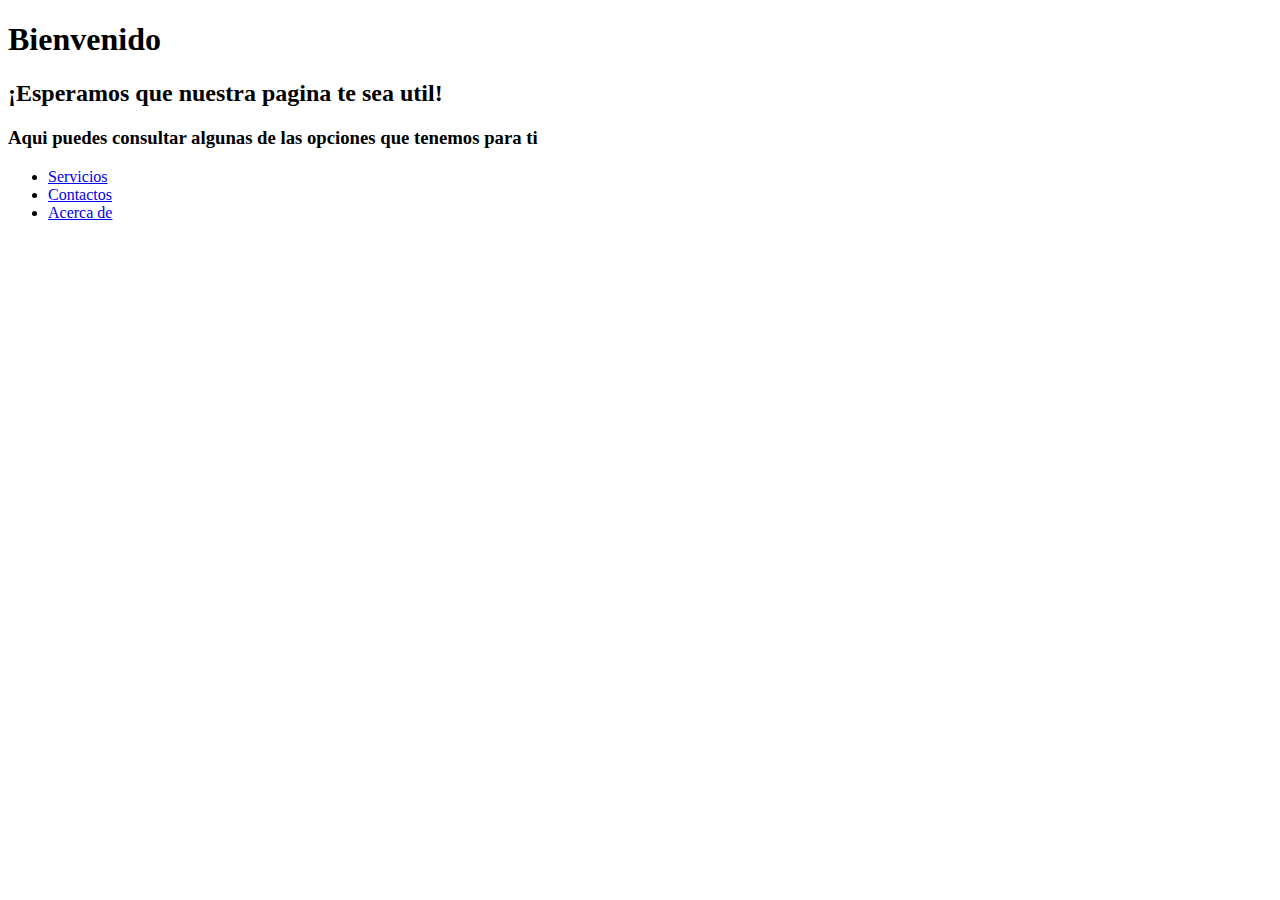
<file: Index.html>
<!DOCTYPE html>
<html>
<head>
    <title>Document</title>
</head>
    <body>
        <h1>Bienvenido</h1>
        <h2> ¡Esperamos que nuestra pagina te sea util! </h2>
        <h3>Aqui puedes consultar algunas de las opciones que tenemos para ti</h2>
    <hearder>
        <nav class="navbar" role="navigation">
            <ul>
                <li><a href="servicios.html">Servicios</a></li>
                <li><a href="contactos.html">Contactos</a></li>
                <li><a href="acerca_de.html">Acerca de</a></li>
            </ul>
        </nav>
    </hearder>
    <iframe width="560" height="315" src="https://www.youtube.com/embed/yIJ19fbExoE" title="YouTube video player" frameborder="0" allow="accelerometer; autoplay; clipboard-write; encrypted-media; gyroscope; picture-in-picture; web-share" allowfullscreen></iframe>
    </body>
</html>
</file>
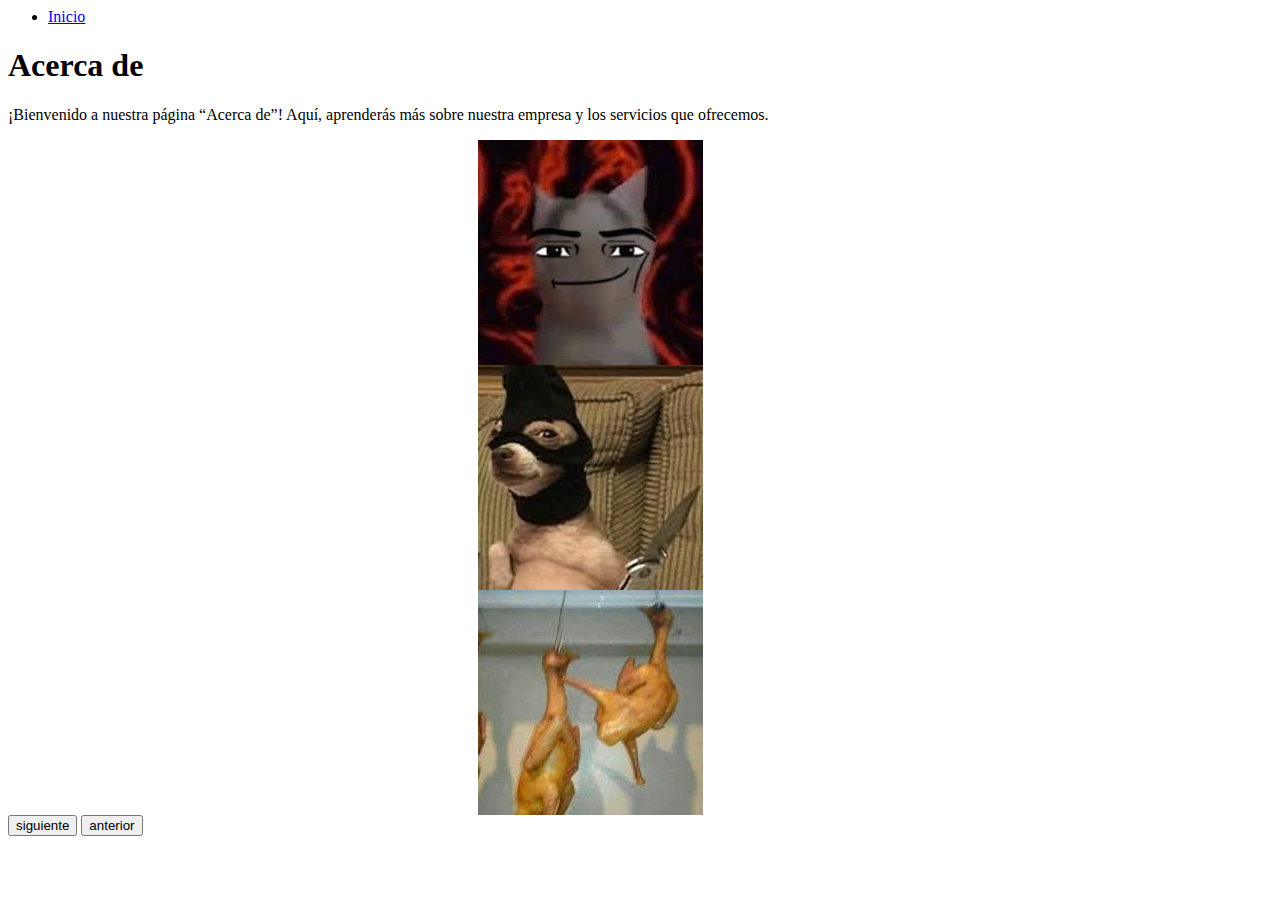
<file: acerca_de.html>
<html>
<head>
    <title>servicios</title>
    <link rel="stylesheet" href="Index.css">
</head>
    <body>
        <hearder>
            <nav class="navbar" role="navigation">
                <ul>
                    <li><a href="Index.html">Inicio</a></li>
                </ul>
                <div class="container">
                    <h1>Acerca de</h1>
                    <p>¡Bienvenido a nuestra página “Acerca de”! Aquí, aprenderás más sobre nuestra empresa y los servicios que ofrecemos.</p>
                    <img src="gatopro.jfif" alt="gatopro" />
                    <img src="perropijo.jfif" alt="perropijo" />
                    <img src="patofu.jfif" alt="patofu" />
                </div>
                <button class="siguiente">siguiente</button>
                <button class="anterior">anterior</button>
            </nav> 
        </hearder>
    </body>
</html>
</file>
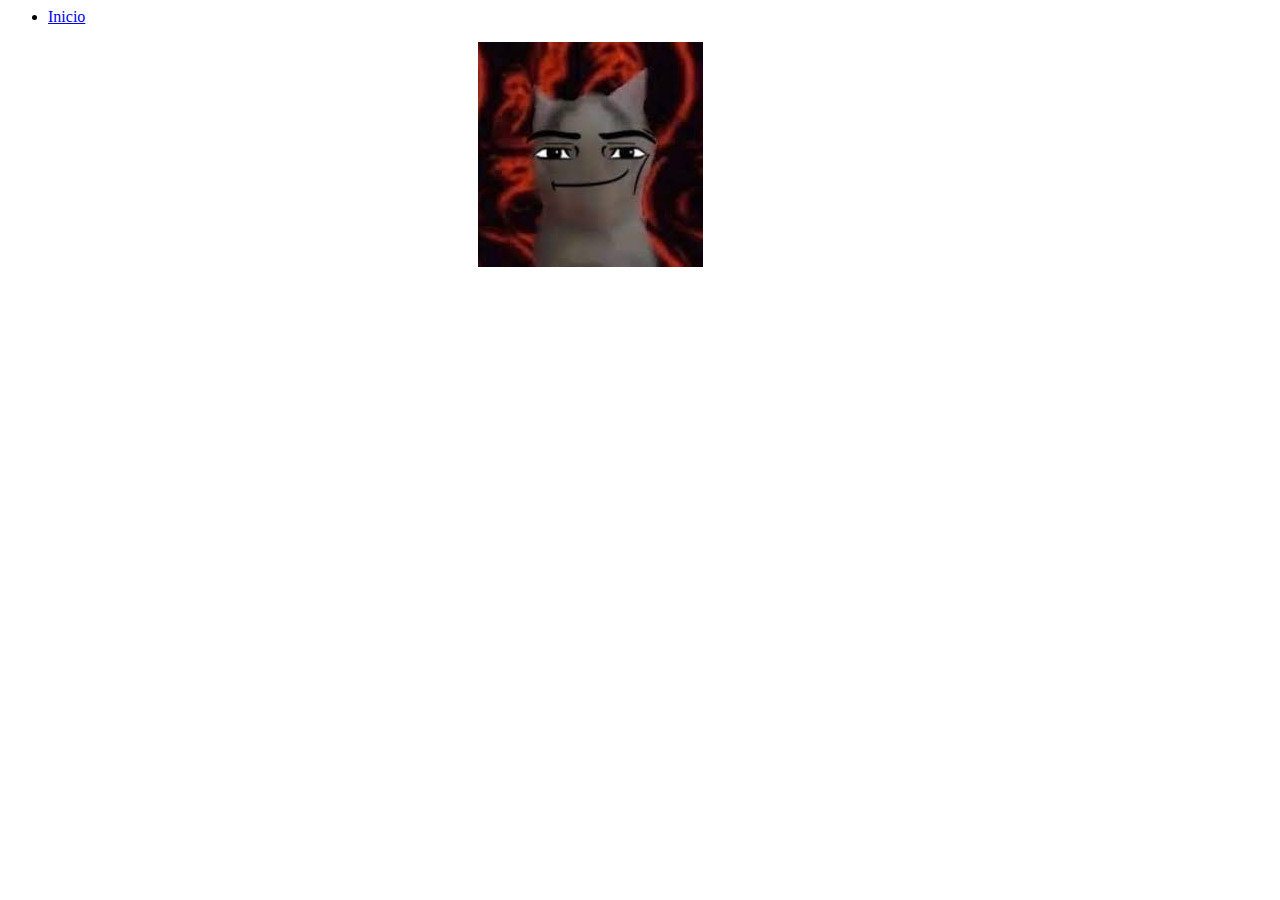
<file: Catalogo.html>
<html>
<head>
    <title>Catalogo</title>
    <link rel="stylesheet" href="Index.css">
</head>
    <body>
        <hearder>
            <nav class="navbar" role="navigation">
                <ul>
                    <li><a href="servicios.html">Inicio</a></li>
                </ul>
                <div class="image-slider">
                    <img src="gatopro.jfif" alt="gatopro" />
                    <img src="perropijo.jfif" alt="perropijo" />
                    <img src="patofu.jfif" alt="patofu" />
                </div>
            
            </nav> 
        </hearder>
    </body>
</html>
</file>
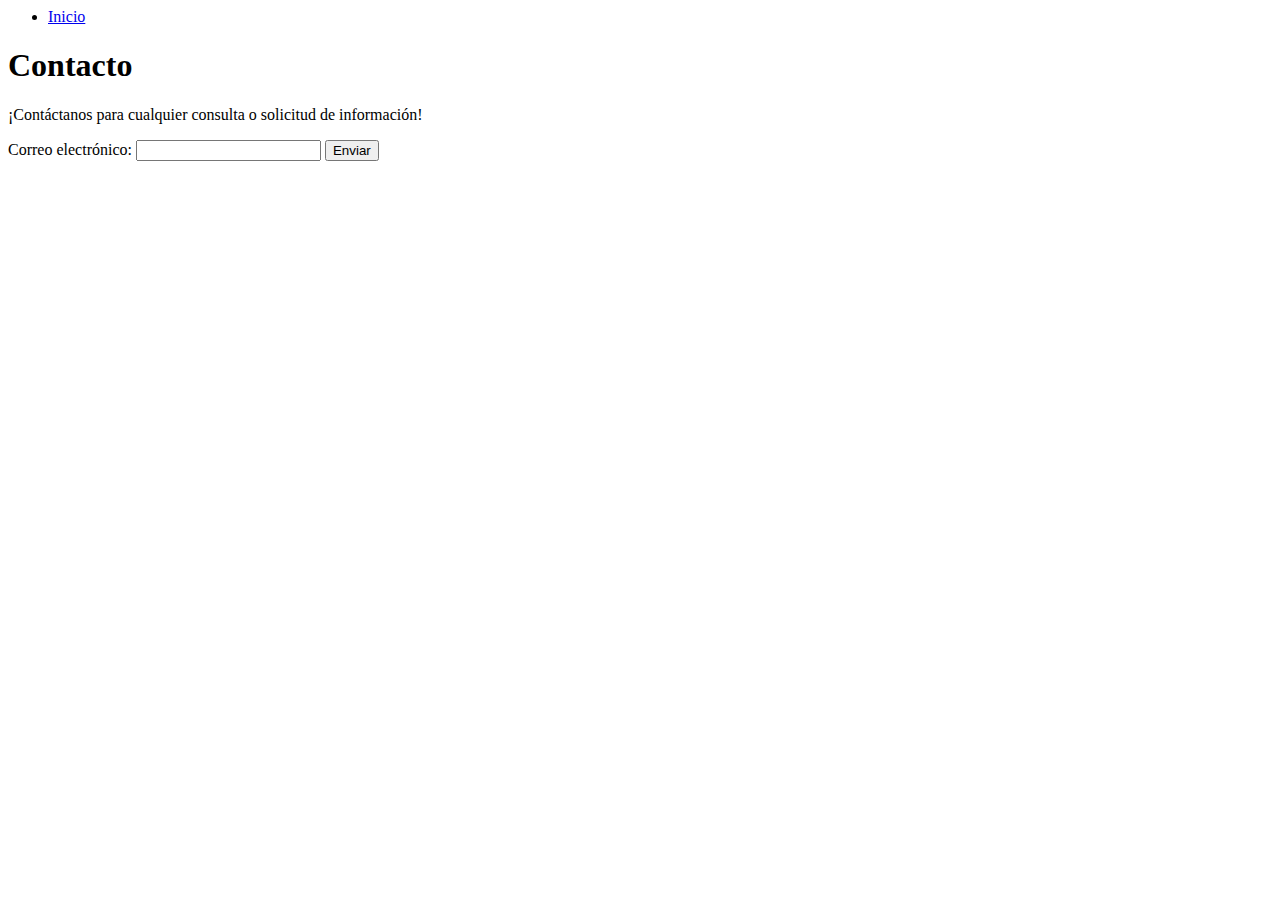
<file: contactos.html>
<html>
<head>
    <title>contactos</title>
</head>
<hearder>
    <nav class="navbar" role="navigation">
        <ul>
            <li><a href="Index.html">Inicio</a></li>
        </ul>
    <body>
        <div class="container">

        <h1>Contacto</h1>
<p>¡Contáctanos para cualquier consulta o solicitud de información!</p>
    <form id="myForm">
        <label for="email">Correo electrónico:</label>
        <input type="email" id="email" name="email" required>
        <button type="submit">Enviar</button>
      </form>
    </div>
    </body>
</nav>
</hearder>
</html>
</file>
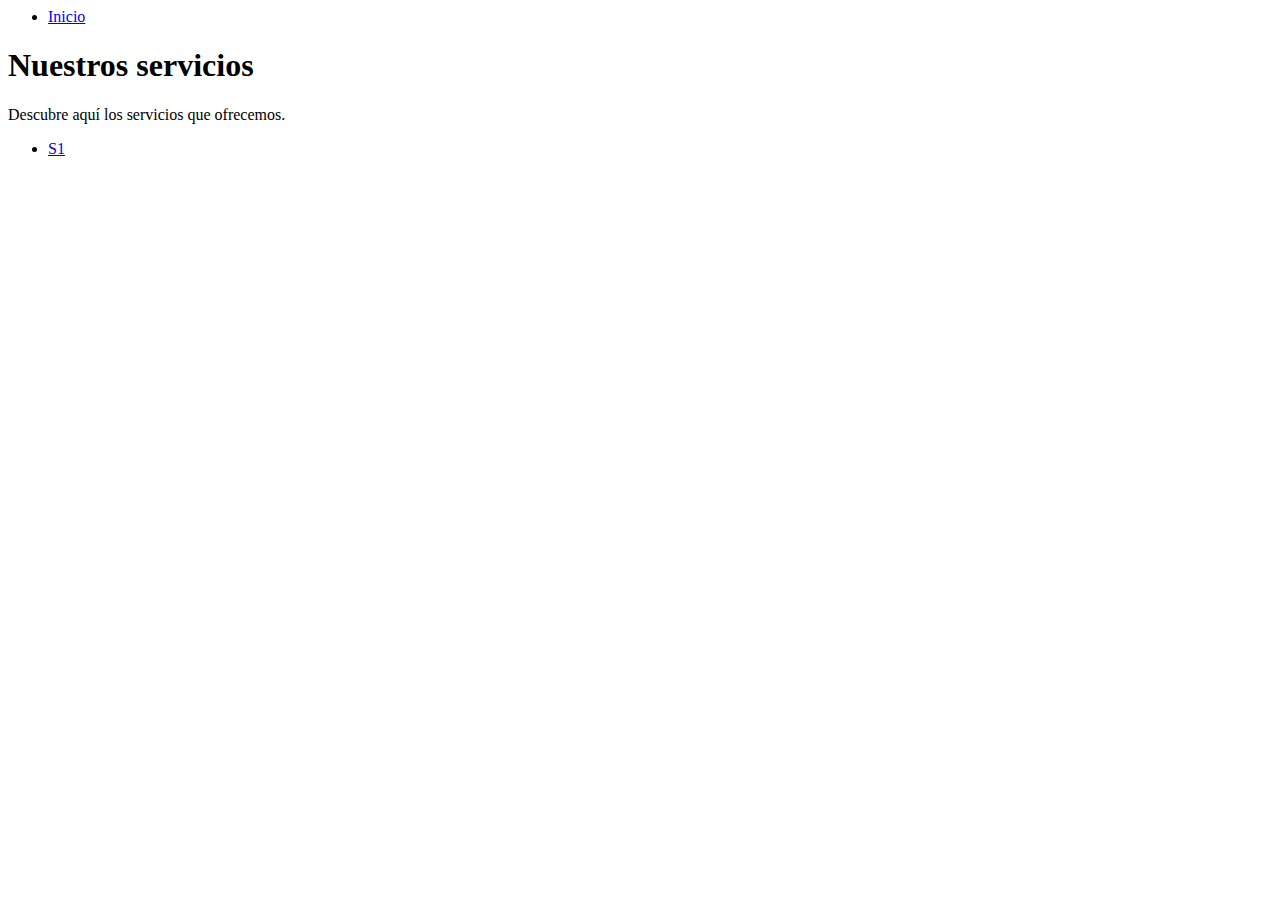
<file: servicios.html>
<html>
<head>
    <title>servicios</title>
</head>
    <body>
        <hearder>
            <nav class="navbar" role="navigation">
                <ul>
                    <li><a href="Index.html">Inicio</a></li>
                </ul>
        <div class="container">
        <h1>Nuestros servicios</h1>
<p>Descubre aquí los servicios que ofrecemos.</p>
<ul>
  <li><a href="Catalogo.html">S1</li>
 
</ul>
</div>
</nav>
</hearder>
    </body>

</html>
</file>
<file: Index.css>
img{
   margin: 0px 565px 0px 470px;
}

.image-slider{
display: flex;
max-width: 99%;
max-height: 99%;
}
</file>
